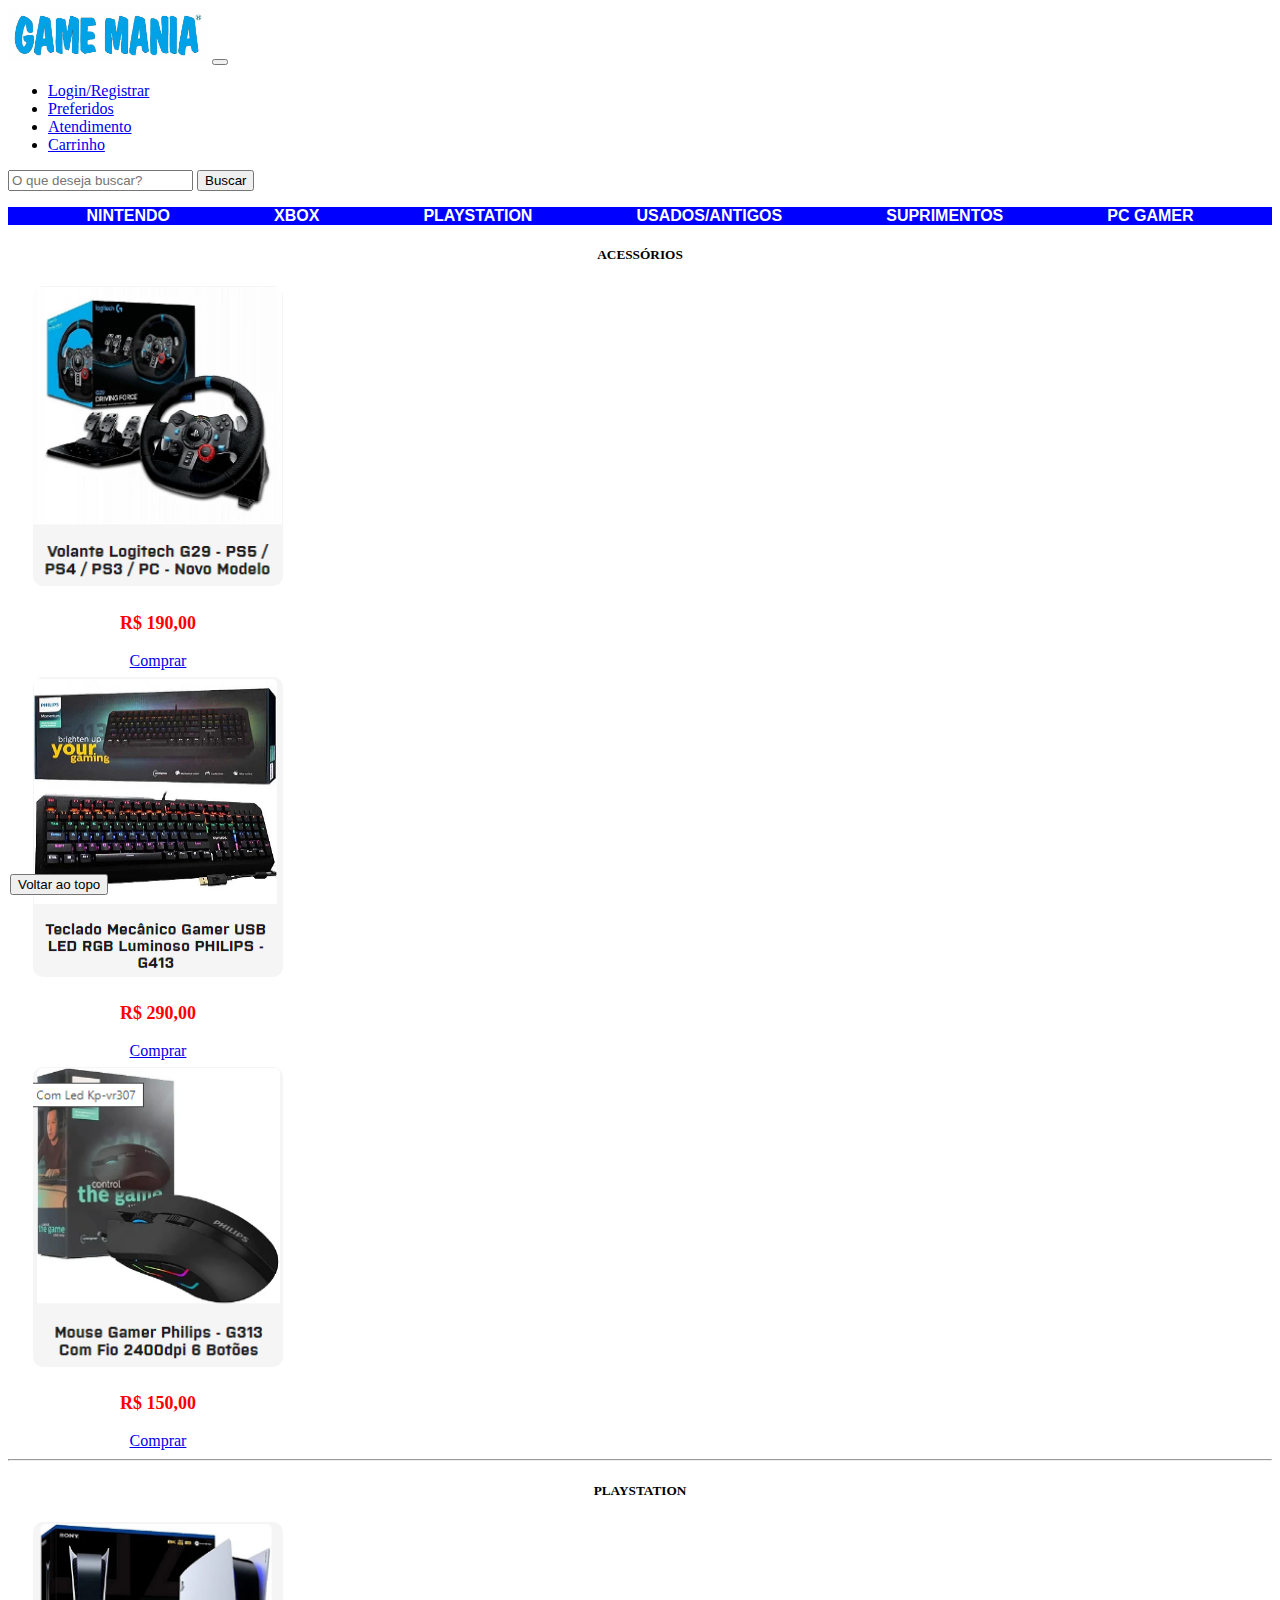
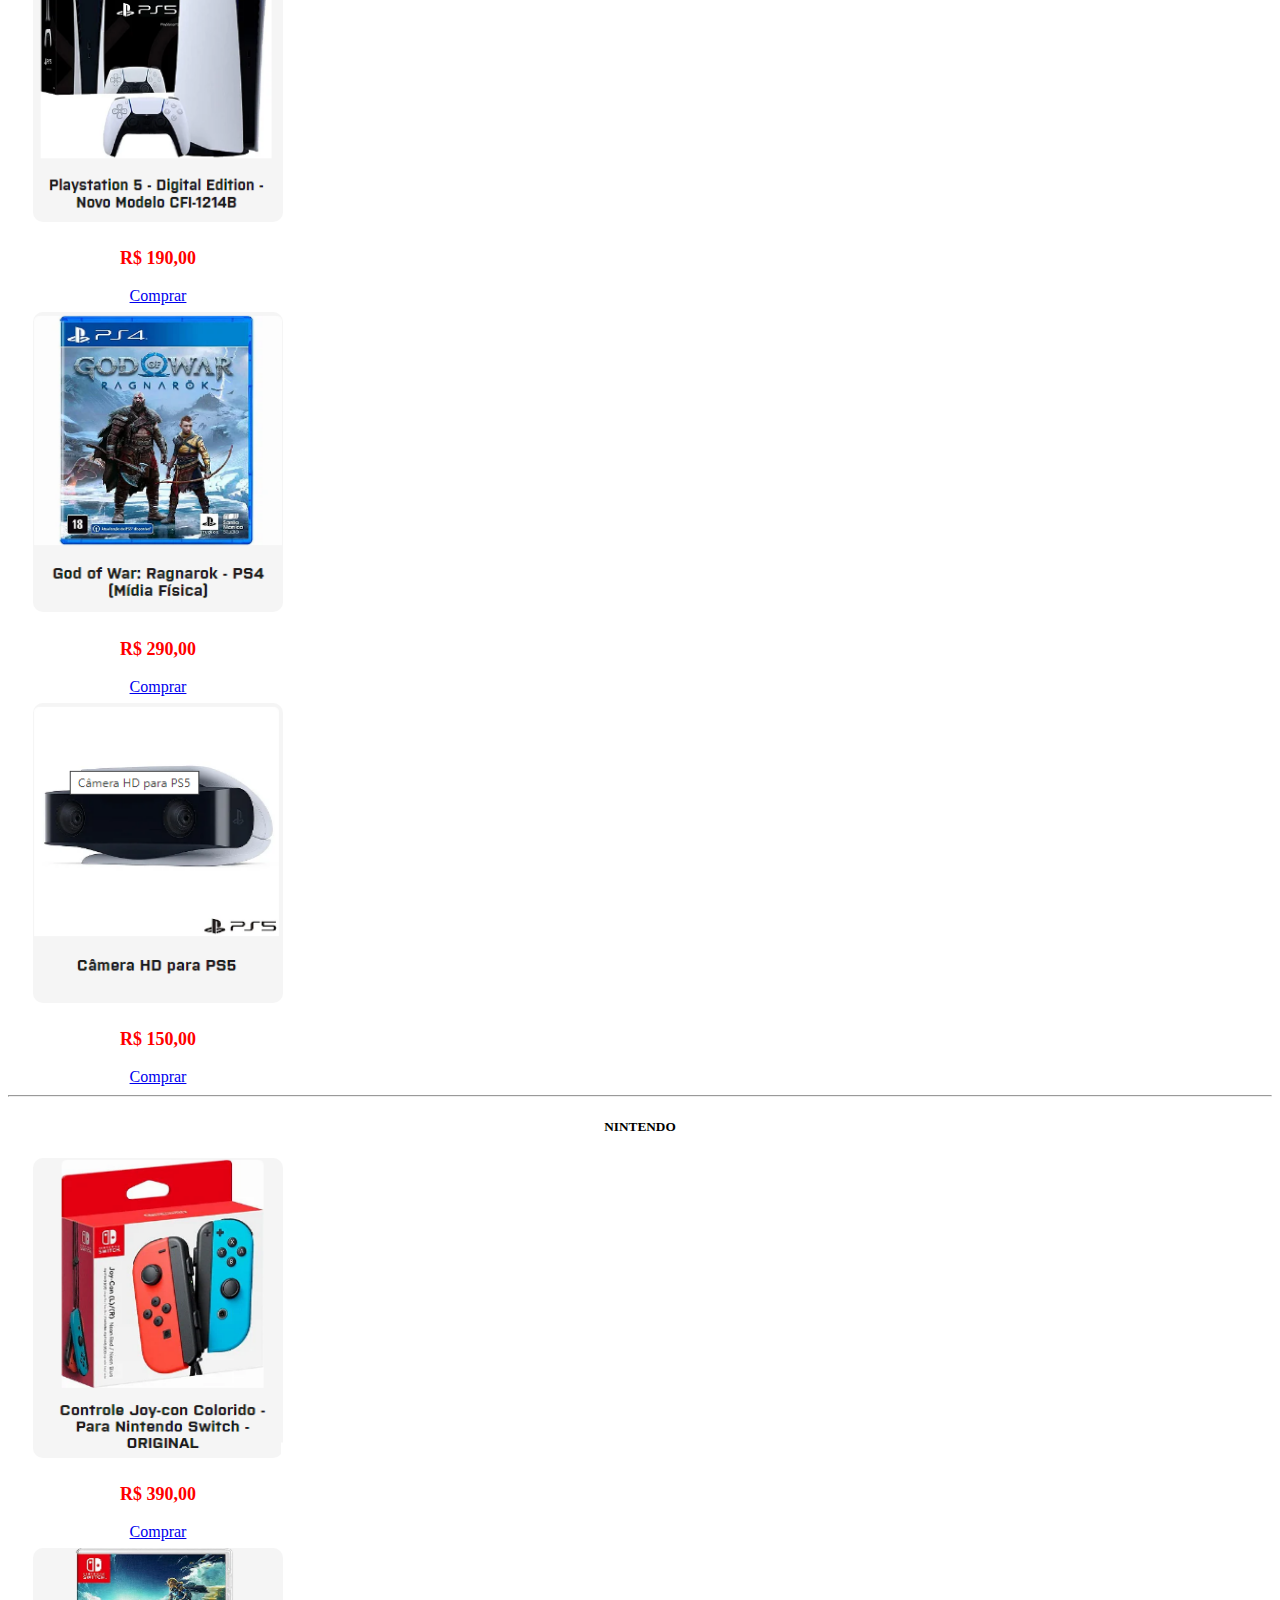
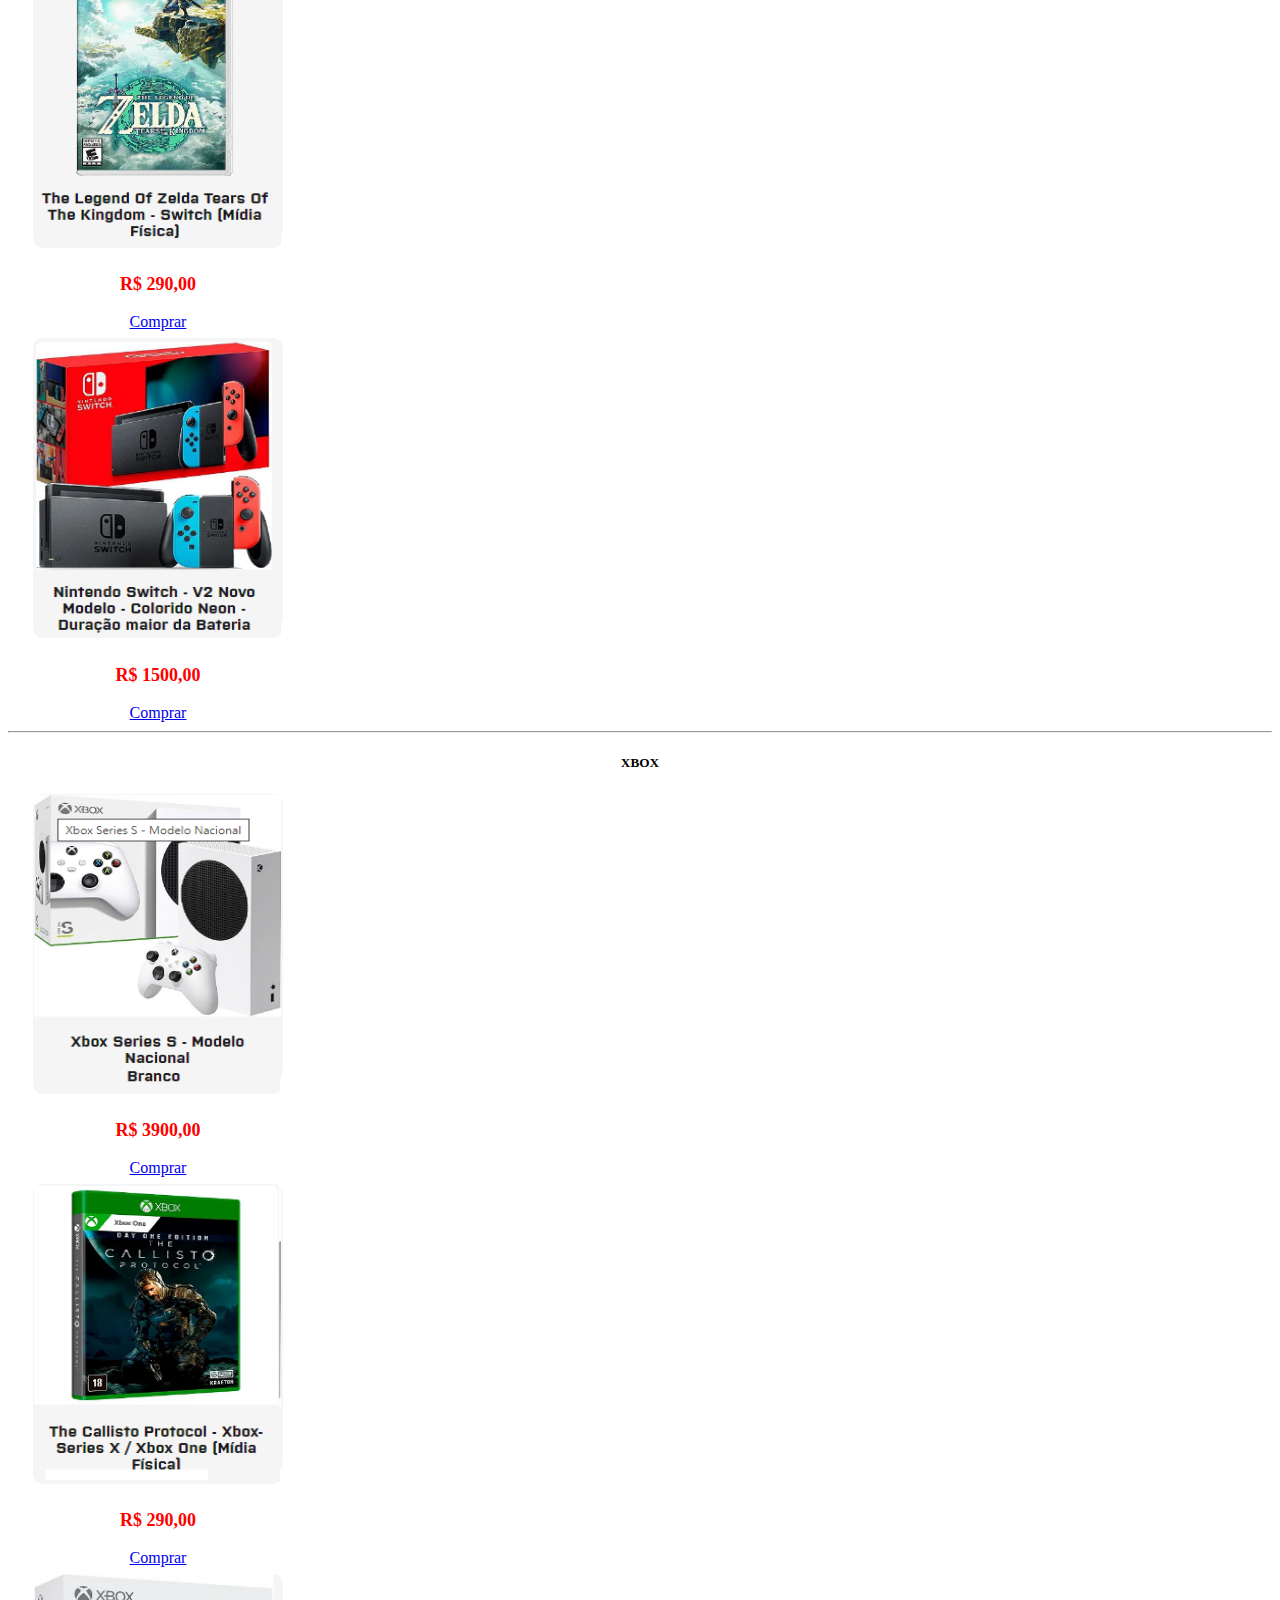
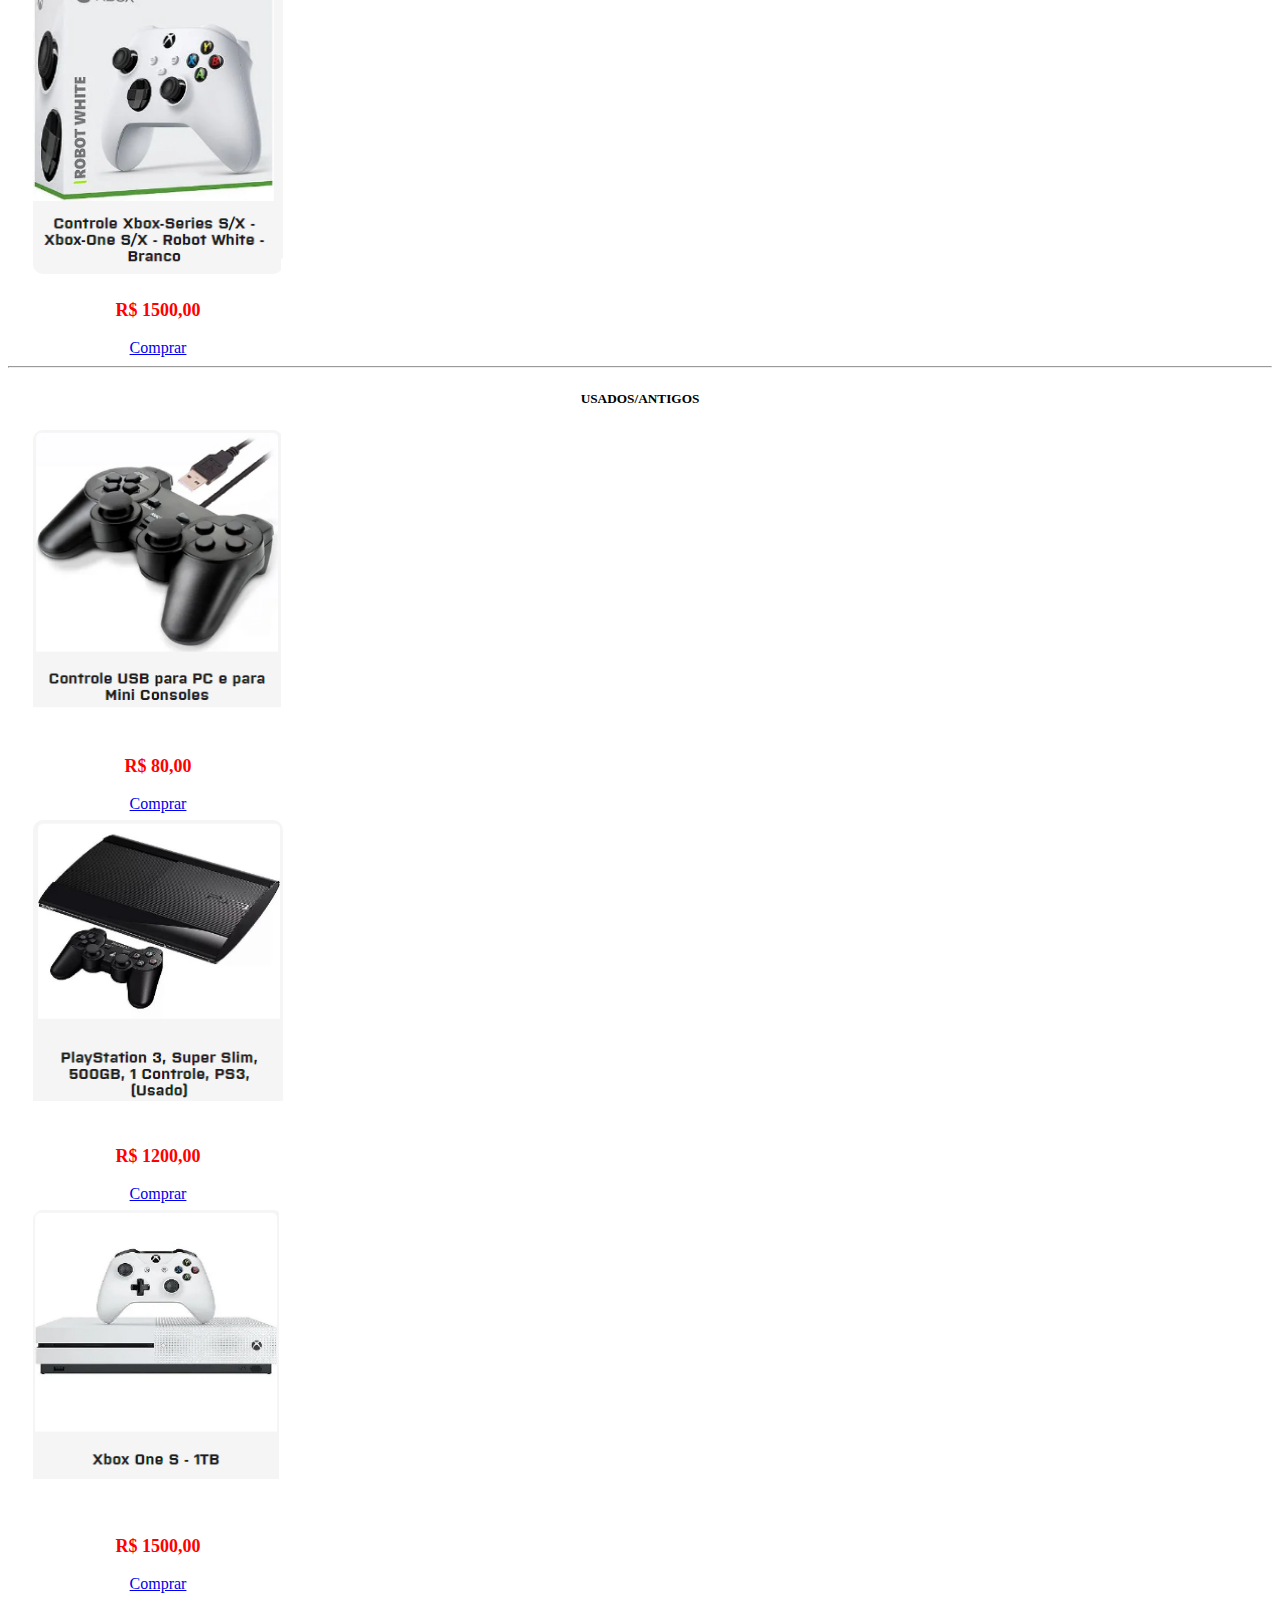
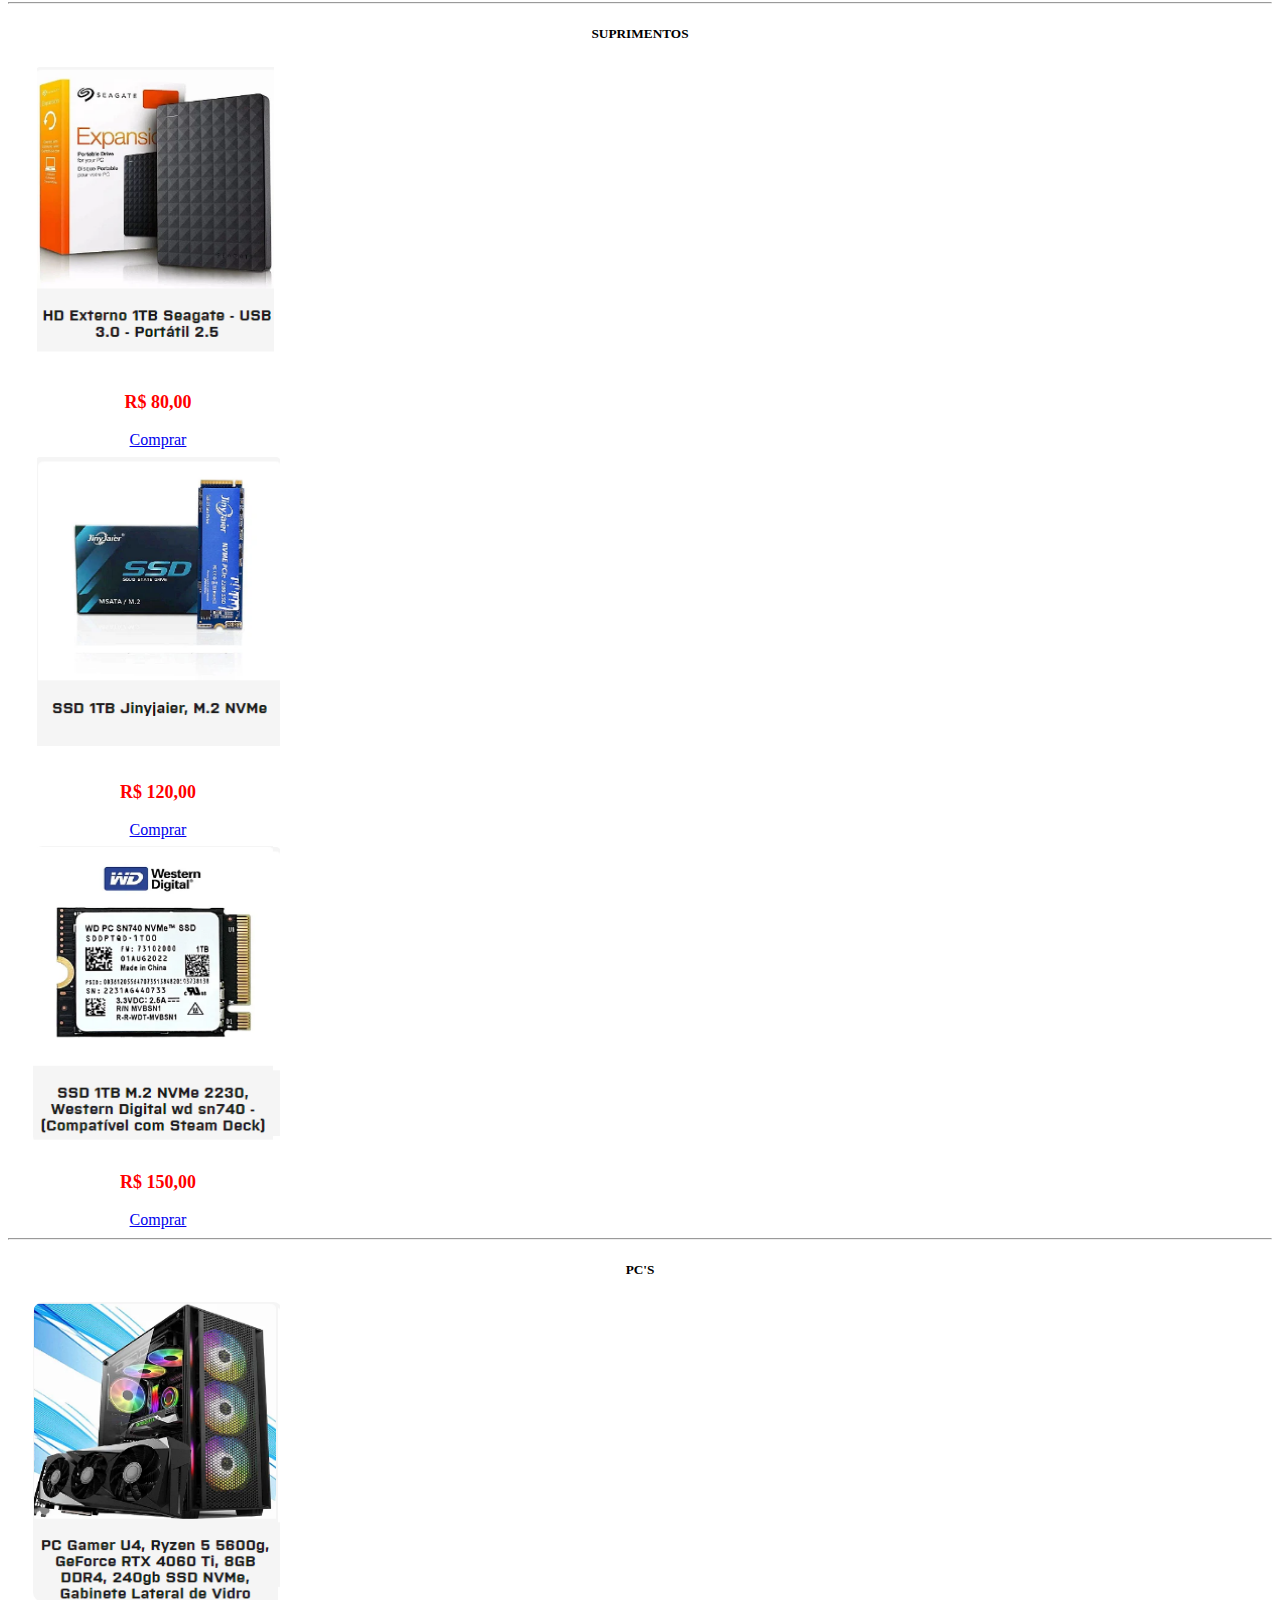
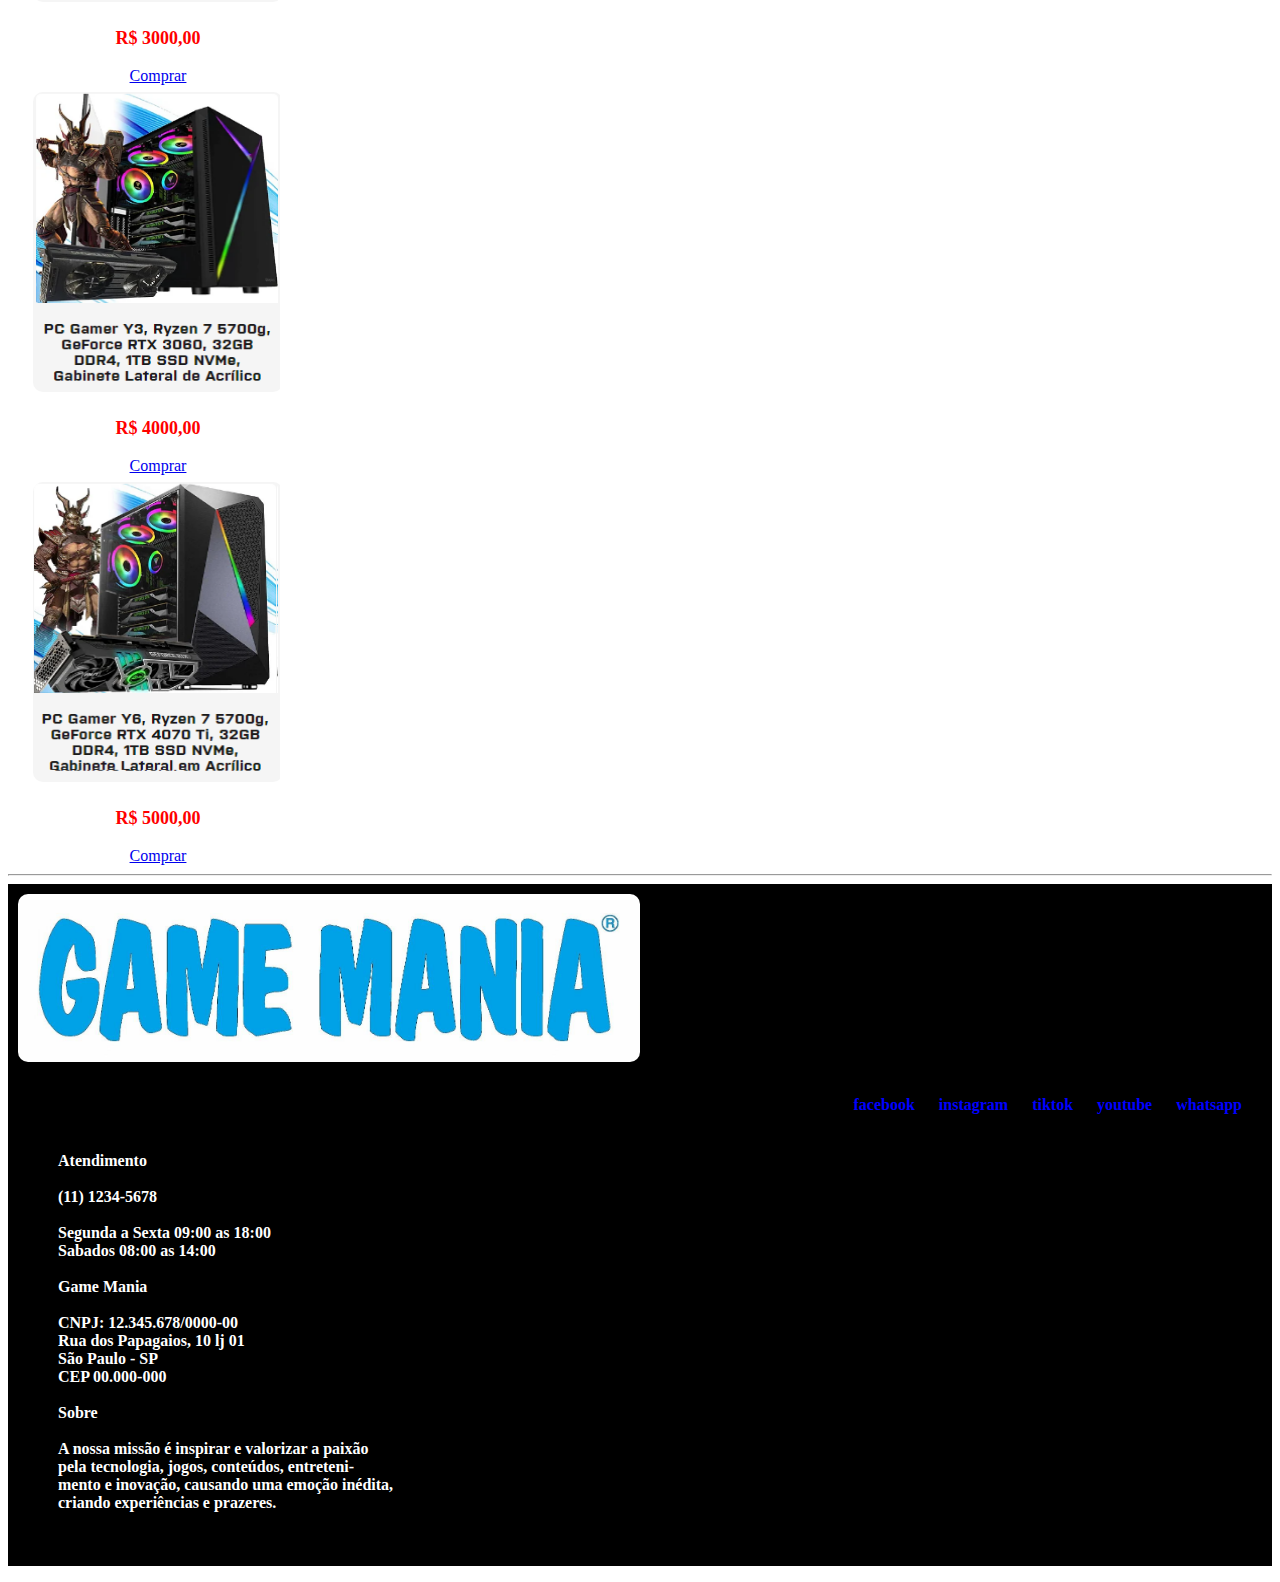
<file: index.html>
<!DOCTYPE html>
<html lang="pt-br">
    <head>

        <meta charset="UTF-8">
        <meta http-equiv="X-UA-Compatible" content="IE=edge">
        <meta name="viewport" content="width=device-width, initial-scale=1.0">
        <title>Game Mania</title>
        <link href="https://cdn.jsdelivr.net/npm/bootstrap@5.2.2/dist/css/bootstrap.min.css" rel="stylesheet"
            integrity="sha384-Zenh87qX5JnK2Jl0vWa8Ck2rdkQ2Bzep5IDxbcnCeuOxjzrPF/et3URy9Bv1WTRi" crossorigin="anonymous">
        <link rel="stylesheet" href="css/estilos.css">
        <link rel="shortcut icon" href="imagens/favicon.png">

    </head>  

<body>
    <header>

        <nav class="navbar navbar-expand-lg bg-body-tertiary">
            <div class="container-fluid">
              <a class="navbar-brand" href="index.html">
                    <img src="imagens/Logo-Gamemania.jpg" width="200" ></a>
              <button class="navbar-toggler" type="button" data-bs-toggle="collapse" data-bs-target="#navbarSupportedContent" aria-controls="navbarSupportedContent" aria-expanded="false" aria-label="Toggle navigation">
                <span class="navbar-toggler-icon"></span>
              </button>
              <div class="collapse navbar-collapse" id="navbarSupportedContent">
                <ul class="navbar-nav me-auto mb-2 mb-lg-0">
                  <li class="nav-itemsocial">
                    <a class="nav-link" href="login.html">Login/Registrar</a>
                  </li>
                  <li class="nav-itemsocial">
                    <a class="nav-link" href="#">Preferidos</a>
                  </li>
                  <li class="nav-itemsocial">
                    <a class="nav-link" href="#">Atendimento</a>
                  </li>
                  <li class="nav-itemsocial">
                    <a class="nav-link" href="#">Carrinho</a>
                  </li>
                </ul>
                <form class="d-flex" role="search">
                  <input class="form-control me-2" type="search" placeholder="O que deseja buscar?" aria-label="Search">
                  <button class="btn btn-outline-success" type="submit">Buscar</button>
                </form>
              </div>
            </div>
          </nav>

    </header>

    <main>
        <section id="section-menu" class="container-fluid">
            <p>
            <nav class="bigmenu">
                <a class="menuitem" href="#">NINTENDO</a>
                <a class="menuitem" href="#">XBOX</a>
                <a class="menuitem" href="#">PLAYSTATION</a>
                <a class="menuitem" href="#">USADOS/ANTIGOS</a>
                <a class="menuitem" href="#">SUPRIMENTOS</a>
                <a class="menuitem" href="#">PC GAMER</a>
             </nav>
            </p>
        </section>

        <section id="sections" class="container-fluid">

            <h5>ACESSÓRIOS</h5>

            <div class="card-group">
                <div class="card" style="width: 18rem;">
                  <img style="border-radius: 10px;" src="imagens/VOLANTE.png" class="card-img-top" alt="Acessórios">
                  <div class="card-body">
                    <h5 class="card-title"></h5>
                    <p class="card-text"></p>
                    <p class="preco">R$ 190,00</p>
                    <a href="#" class="btn btn-primary">Comprar</a>
                  </div>
                </div>
              
                <div class="card" style="width: 18rem;">
                  <img src="imagens/TECLADO.png" class="card-img-top" alt="Acessórios">
                  <div class="card-body">
                    <h5 class="card-title"></h5>
                    <p class="card-text"></p>
                    <p class="preco">R$ 290,00</p>
                    <a href="#" class="btn btn-primary">Comprar</a>
                  </div>
                </div>
    
                <div class="card" style="width: 18rem;">
                  <img src="imagens/MOUSE.png" class="card-img-top" alt="Acessórios">
                  <div class="card-body">
                    <h5 class="card-title"></h5>
                    <p class="card-text"></p>
                    <p class="preco">R$ 150,00</p>
                    <a href="#" class="btn btn-primary">Comprar</a>
                  </div>
                </div>
                
        </section>
        <hr>
        <section id="sections" class="container-fluid">

          <h5>PLAYSTATION</h5>

          <div class="card-group">
              <div class="card" style="width: 18rem;">
                <img src="imagens/PLAYSTATION.png" class="card-img-top" alt="Acessórios">
                <div class="card-body">
                  <h5 class="card-title"></h5>
                  <p class="card-text"></p>
                  <p class="preco">R$ 190,00</p>
                  <a href="#" class="btn btn-primary">Comprar</a>
                </div>
              </div>
            
              <div class="card" style="width: 18rem;">
                <img src="imagens/GOS OF WAR.png" class="card-img-top" alt="Acessórios">
                <div class="card-body">
                  <h5 class="card-title"></h5>
                  <p class="card-text"></p>
                  <p class="preco">R$ 290,00</p>
                  <a href="#" class="btn btn-primary">Comprar</a>
                </div>
              </div>
  
              <div class="card" style="width: 18rem;">
                <img src="imagens/CAMERA PS5.png" class="card-img-top" alt="Acessórios">
                <div class="card-body">
                  <h5 class="card-title"></h5>
                  <p class="card-text"></p>
                  <p class="preco">R$ 150,00</p>
                  <a href="#" class="btn btn-primary">Comprar</a>
                </div>
              </div>
              
        </section>
        <hr>
        <section id="sections" class="container-fluid">

          <h5>NINTENDO</h5>

          <div class="card-group">
              <div class="card" style="width: 18rem;">
                <img src="imagens/CONTROLE.png" class="card-img-top" alt="Acessórios">
                <div class="card-body">
                  <h5 class="card-title"></h5>
                  <p class="card-text"></p>
                  <p class="preco">R$ 390,00</p>
                  <a href="#" class="btn btn-primary">Comprar</a>
                </div>
              </div>
            
              <div class="card" style="width: 18rem;">
                <img src="imagens/ZELDA.png" class="card-img-top" alt="Acessórios">
                <div class="card-body">
                  <h5 class="card-title"></h5>
                  <p class="card-text"></p>
                  <p class="preco">R$ 290,00</p>
                  <a href="#" class="btn btn-primary">Comprar</a>
                </div>
              </div>

              <div class="card" style="width: 18rem;">
                <img src="imagens/NINTENDO.png" class="card-img-top" alt="Acessórios">
                <div class="card-body">
                  <h5 class="card-title"></h5>
                  <p class="card-text"></p>
                  <p class="preco">R$ 1500,00</p>
                  <a href="#" class="btn btn-primary">Comprar</a>
                </div>
              </div>
              
        </section>
        <hr>
        <section id="sections" class="container-fluid">

          <h5>XBOX</h5>

          <div class="card-group">
              <div class="card" style="width: 18rem;">
                <img src="imagens/XBOX S.png" class="card-img-top" alt="Acessórios">
                <div class="card-body">
                  <h5 class="card-title"></h5>
                  <p class="card-text"></p>
                  <p class="preco">R$ 3900,00</p>
                  <a href="#" class="btn btn-primary">Comprar</a>
                </div>
              </div>
            
              <div class="card" style="width: 18rem;">
                <img src="imagens/XBOX JOGO.png" class="card-img-top" alt="Acessórios">
                <div class="card-body">
                  <h5 class="card-title"></h5>
                  <p class="card-text"></p>
                  <p class="preco">R$ 290,00</p>
                  <a href="#" class="btn btn-primary">Comprar</a>
                </div>
              </div>

              <div class="card" style="width: 18rem;">
                <img src="imagens/XBOX CONTROLE.png" class="card-img-top" alt="Acessórios">
                <div class="card-body">
                  <h5 class="card-title"></h5>
                  <p class="card-text"></p>
                  <p class="preco">R$ 1500,00</p>
                  <a href="#" class="btn btn-primary">Comprar</a>
                </div>
              </div>
              
        </section>
        <hr>
        <section id="sections" class="container-fluid">

          <h5>USADOS/ANTIGOS</h5>

          <div class="card-group">
              <div class="card" style="width: 18rem;">
                <img src="imagens/CONTROLE USB.png" class="card-img-top" alt="Acessórios">
                <div class="card-body">
                  <h5 class="card-title"></h5>
                  <p class="card-text"></p>
                  <p class="preco">R$ 80,00</p>
                  <a href="#" class="btn btn-primary">Comprar</a>
                </div>
              </div>
            
              <div class="card" style="width: 18rem;">
                <img src="imagens/PS3.png" class="card-img-top" alt="Acessórios">
                <div class="card-body">
                  <h5 class="card-title"></h5>
                  <p class="card-text"></p>
                  <p class="preco">R$ 1200,00</p>
                  <a href="#" class="btn btn-primary">Comprar</a>
                </div>
              </div>

              <div class="card" style="width: 18rem;">
                <img src="imagens/XBOX ONE.png" class="card-img-top" alt="Acessórios">
                <div class="card-body">
                  <h5 class="card-title"></h5>
                  <p class="card-text"></p>
                  <p class="preco">R$ 1500,00</p>
                  <a href="#" class="btn btn-primary">Comprar</a>
                </div>
              </div>
              
        </section>
        <hr>
        <section id="sections" class="container-fluid">

          <h5>SUPRIMENTOS</h5>

          <div class="card-group">
              <div class="card" style="width: 18rem;">
                <img src="imagens/HD EXT.png" class="card-img-top" alt="Acessórios">
                <div class="card-body">
                  <h5 class="card-title"></h5>
                  <p class="card-text"></p>
                  <p class="preco">R$ 80,00</p>
                  <a href="#" class="btn btn-primary">Comprar</a>
                </div>
              </div>
            
              <div class="card" style="width: 18rem;">
                <img src="imagens/SSD.png" class="card-img-top" alt="Acessórios">
                <div class="card-body">
                  <h5 class="card-title"></h5>
                  <p class="card-text"></p>
                  <p class="preco">R$ 120,00</p>
                  <a href="#" class="btn btn-primary">Comprar</a>
                </div>
              </div>

              <div class="card" style="width: 18rem;">
                <img src="imagens/SSD MINI.png" class="card-img-top" alt="Acessórios">
                <div class="card-body">
                  <h5 class="card-title"></h5>
                  <p class="card-text"></p>
                  <p class="preco">R$ 150,00</p>
                  <a href="#" class="btn btn-primary">Comprar</a>
                </div>
              </div>
              
        </section>
        <hr>
        <section id="sections" class="container-fluid">

          <h5>PC'S</h5>

          <div class="card-group">
              <div class="card" style="width: 18rem;">
                <img src="imagens/PC1.png" class="card-img-top" alt="Acessórios">
                <div class="card-body">
                  <h5 class="card-title"></h5>
                  <p class="card-text"></p>
                  <p class="preco">R$ 3000,00</p>
                  <a href="#" class="btn btn-primary">Comprar</a>
                </div>
              </div>
            
              <div class="card" style="width: 18rem;">
                <img src="imagens/PC2.png" class="card-img-top" alt="Acessórios">
                <div class="card-body">
                  <h5 class="card-title"></h5>
                  <p class="card-text"></p>
                  <p class="preco">R$ 4000,00</p>
                  <a href="#" class="btn btn-primary">Comprar</a>
                </div>
              </div>

              <div class="card" style="width: 18rem;">
                <img src="imagens/PC3.png" class="card-img-top" alt="Acessórios">
                <div class="card-body">
                  <h5 class="card-title"></h5>
                  <p class="card-text"></p>
                  <p class="preco">R$ 5000,00</p>
                  <a href="#" class="btn btn-primary">Comprar</a>
                </div>
              </div>
              
        </section>
        <hr>
</main>

    <footer>
        <div class="container-fluid">
          <div class="row align-items-start"> 
            <div id="foot-logo" class="col-4">
              <img style="border-radius: 10px;" src="imagens/Logo-Gamemania.jpg" width="50%" alt="" >
            </div>
            <div id="foot-social" class="col">
              <nav class="social">
                <a class="itemsocial" href="#">facebook</a>
                <a class="itemsocial" href="#">instagram</a>
                <a class="itemsocial" href="#">tiktok</a>
                <a class="itemsocial" href="#">youtube</a>
                <a class="itemsocial" href="#">whatsapp</a>
             </nav>
            </div>
          </div>
          <div class="row">
            <div id="atendimento" class="col"><br>
              Atendimento<br><br>
              (11) 1234-5678<br><br>
              Segunda a Sexta 09:00 as 18:00<br>
              Sabados 08:00 as 14:00<br>
            </div>
            <div id="gamemania" class="col"><br>
              Game Mania<br><br>
              CNPJ: 12.345.678/0000-00 <br>
              Rua dos Papagaios, 10 lj 01 <br>
              São Paulo - SP <br>
              CEP 00.000-000 <br>
            </div>
            <div id="sobre" class="col"><br>
              Sobre <br><br>
              A nossa missão é inspirar e valorizar a paixão <br>
              pela tecnologia, jogos, conteúdos, entreteni- <br>
              mento e inovação, causando uma emoção inédita, <br>
              criando experiências e prazeres. <br>
            </div>
          </div>

        </div><p>Desenvolvido por Magnus R. Souza</p>
    </footer>

    <button id="voltar-topo" type="button" class="btn btn-outline-primary btn-sm" onclick="topo()">Voltar ao topo</button>

    <script src="js/script.js"></script>
    <script src="https://cdn.jsdelivr.net/npm/bootstrap@5.2.2/dist/js/bootstrap.bundle.min.js"
      integrity="sha384-OERcA2EqjJCMA+/3y+gxIOqMEjwtxJY7qPCqsdltbNJuaOe923+mo//f6V8Qbsw3"
      crossorigin="anonymous"></script>
  
</body>
  
</html>
</file>
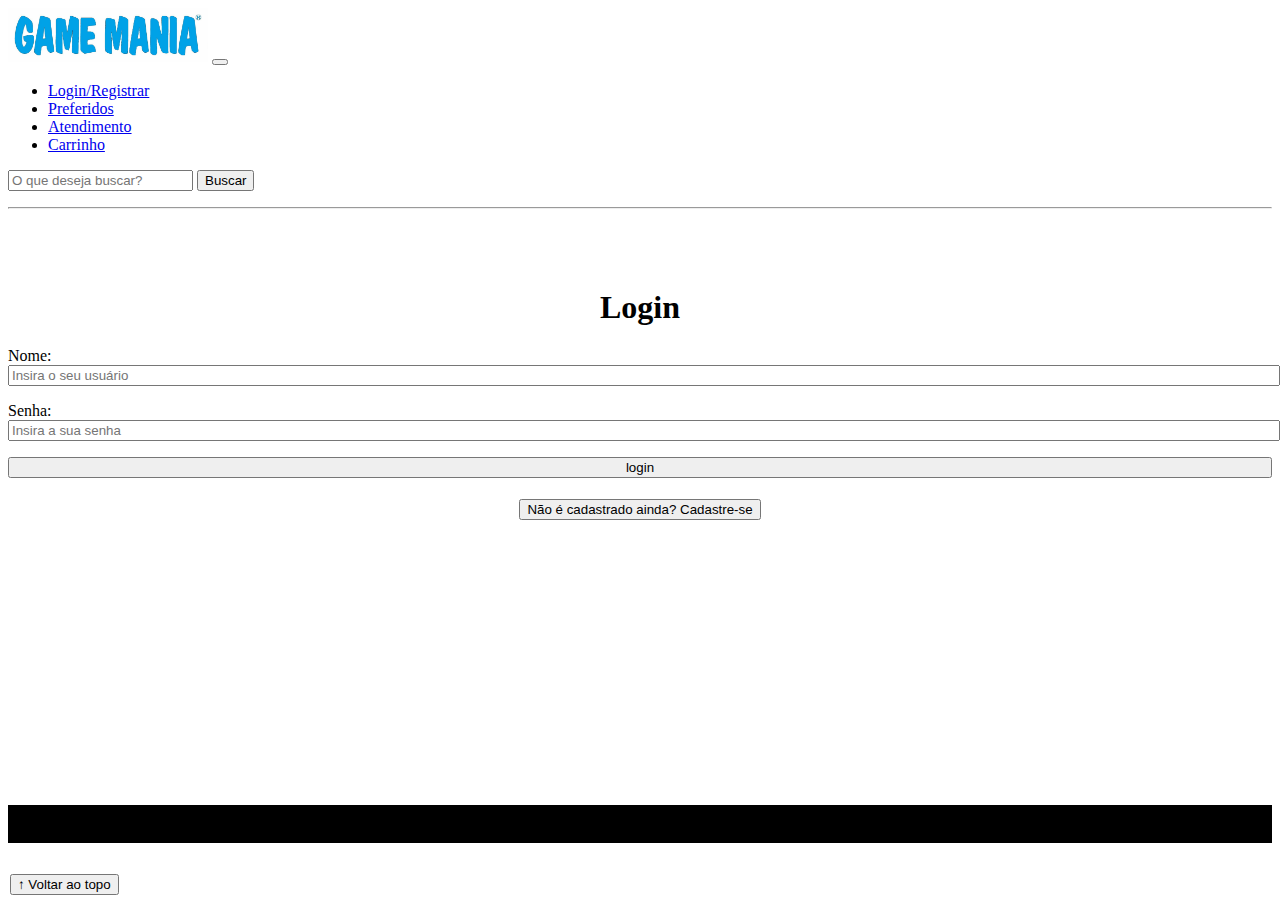
<file: login.html>
<!DOCTYPE html>
<html lang="pt-br">

<head>
    <meta charset="UTF-8">
    <meta http-equiv="X-UA-Compatible" content="IE=edge">
    <meta name="viewport" content="width=device-width, initial-scale=1.0">
    <title>Game Mania - login</title>
    <link href="https://cdn.jsdelivr.net/npm/bootstrap@5.2.2/dist/css/bootstrap.min.css" rel="stylesheet"
        integrity="sha384-Zenh87qX5JnK2Jl0vWa8Ck2rdkQ2Bzep5IDxbcnCeuOxjzrPF/et3URy9Bv1WTRi" crossorigin="anonymous">
    <link rel="stylesheet" href="css/estilos.css">
</head>

<body>
    <header>
        <nav class="navbar navbar-expand-lg bg-body-tertiary">
            <div class="container-fluid">
              <a class="navbar-brand" href="index.html">
                    <img src="imagens/Logo-Gamemania.jpg" width="200" ></a>
              <button class="navbar-toggler" type="button" data-bs-toggle="collapse" data-bs-target="#navbarSupportedContent" aria-controls="navbarSupportedContent" aria-expanded="false" aria-label="Toggle navigation">
                <span class="navbar-toggler-icon"></span>
              </button>
              <div class="collapse navbar-collapse" id="navbarSupportedContent">
                <ul class="navbar-nav me-auto mb-2 mb-lg-0">
                  <li class="nav-itemsocial">
                    <a class="nav-link" href="login.html">Login/Registrar</a>
                  </li>
                  <li class="nav-itemsocial">
                    <a class="nav-link" href="#">Preferidos</a>
                  </li>
                  <li class="nav-itemsocial">
                    <a class="nav-link" href="#">Atendimento</a>
                  </li>
                  <li class="nav-itemsocial">
                    <a class="nav-link" href="#">Carrinho</a>
                  </li>
                </ul>
                <form class="d-flex" role="search">
                  <input class="form-control me-2" type="search" placeholder="O que deseja buscar?" aria-label="Search">
                  <button class="btn btn-outline-success" type="submit">Buscar</button>
                </form>
              </div>
            </div>
          </nav>
          <p><hr></p>
    </header>

    <main>
        <section id="section-login">
            <h1>Login</h1>
            <div class="d-flex justify-content-center">
                <form method="post" action="" id="login">
                    <p>
                        <label for="usuario">Nome: </label>
                        <input id="usuario" name="usuario" required="required" type="text"
                            placeholder="Insira o seu usuário" class="form-control" />
                    </p>
                    <p>
                        <label for="senha">Senha: </label>
                        <input id="senha" name="senha" required="required" type="password"
                            placeholder="Insira a sua senha" class="form-control" />
                    </p>
                    <p>
                        <input type="button" value="login" class="btn btn-primary" id="bt-login" onclick="login()" />
                    </p>
                </form>
            </div>
        </section>

        <section id="section-cadastro">
            <div id="botao-cadastrar">
                <button type="button" class="btn btn-info">Não é cadastrado ainda? Cadastre-se</button>
            </div>
            <div id="form-cadastrar">

                <h1>Criar minha conta</h1>
                <p>Informe os seus dados abaixo para criar sua conta.</p>

                <div class="d-flex justify-content-center">
                    <form method="post" action="" id="login">
                        <p>
                            <label for="usuario">Usuário: </label>
                            <input id="usuario" name="usuario" required="required" type="text"
                                placeholder="ex. nome de usuário" class="form-control" />
                        </p>
                        <p>
                            <label for="email">E-mail: </label>
                            <input id="email" name="email" required="required" type="email"
                                placeholder="seu@email.com.br" class="form-control" />
                        </p>
                        <p>
                            <label for="senha">Senha: </label>
                            <input id="senha" name="senha" required="required" type="password"
                                placeholder="mínimo de 6 caracteres" class="form-control" />
                        </p>
                        <p>
                            <input type="button" value="Cadastrar" class="btn btn-primary" id="bt-cadastrar"
                                onclick="cadastro()" />
                        </p>
                    </form>
                </div>

            </div>
        </section>

    </main>

    <footer>
        <p>Desenvolvido por Magnus R. Souza</p>
    </footer>

    <button id="voltar-topo" type="button" class="btn btn-outline-primary" onclick="topo()">&uarr; Voltar ao topo</button>

    <script src="https://cdn.jsdelivr.net/npm/bootstrap@5.2.2/dist/js/bootstrap.bundle.min.js"
        integrity="sha384-OERcA2EqjJCMA+/3y+gxIOqMEjwtxJY7qPCqsdltbNJuaOe923+mo//f6V8Qbsw3"
        crossorigin="anonymous"></script>
    <script src="js/script.js"></script>

    <script src="https://code.jquery.com/jquery-3.6.1.js"
        integrity="sha256-3zlB5s2uwoUzrXK3BT7AX3FyvojsraNFxCc2vC/7pNI=" crossorigin="anonymous"></script>
    <script type="text/javascript" src="js/jquery-script.js"></script>

</body>

</html>
</file>
<file: css/estilos.css>
/*Arquivo com estilização de componentes*/
main {
    min-height: 500px;
}


footer {
    text-align: center;
    background-color: black;
}

footer p {
    font-weight: bold;
    padding: 10px;
}

#foot-logo {
    padding: 10px;
    text-align: left;
}

#foot-social {
    padding: 20px;
    text-align: right;
}

footer ul {
    width: 100%;
}
.bigmenu .menuitem{
    text-decoration: none;
    margin: 50px 50px 0px;
    text-transform: uppercase;
    color: white;
    font-weight: bold;
    font-family: Arial, Helvetica, sans-serif;
}  

.social .itemsocial {
    text-decoration: none;
    margin: 10px;
    color: blue;
    font-weight: bold;
}

#sections {
    text-align: center;
}

#sections img {
    height: 300px;
    width: 250px;
    border-radius: 10px;
    align-self: center;
}

#sections .card {
    margin: 5px;
    border: 1px solid white;
    border-radius: 10px;
}

#sections .preco {
    color: red;
    font-size: 18px;
    font-weight: bold;  
}

#section-menu {
    background-color: blue;
    text-align: center;
}

#atendimento {
    color: white;
    font-weight: bold;
    text-align: left;
    padding-left: 50px;
}

#gamemania {
    color: white;
    font-weight: bold;
    text-align: left;
    padding-left: 50px;
}

#sobre {
    color: white;
    font-weight: bold;
    text-align: left;
    padding-left: 50px;
}

#voltar-topo {
    position: fixed;
    bottom: 5px;
    left: 10px;
}

/* página de login  */
#section-login {
    margin-top: 80px;
}

#section-login h1 {
    text-align: center;
}

#section-login input {
    width: 100%;
}

/* Formulário de cadastro*/
#section-cadastro {
    padding: 5px;
    text-align: center;
    background-color: white;
}

#form-cadastrar {
    padding: 50px;
    display: none;
}
</file>
